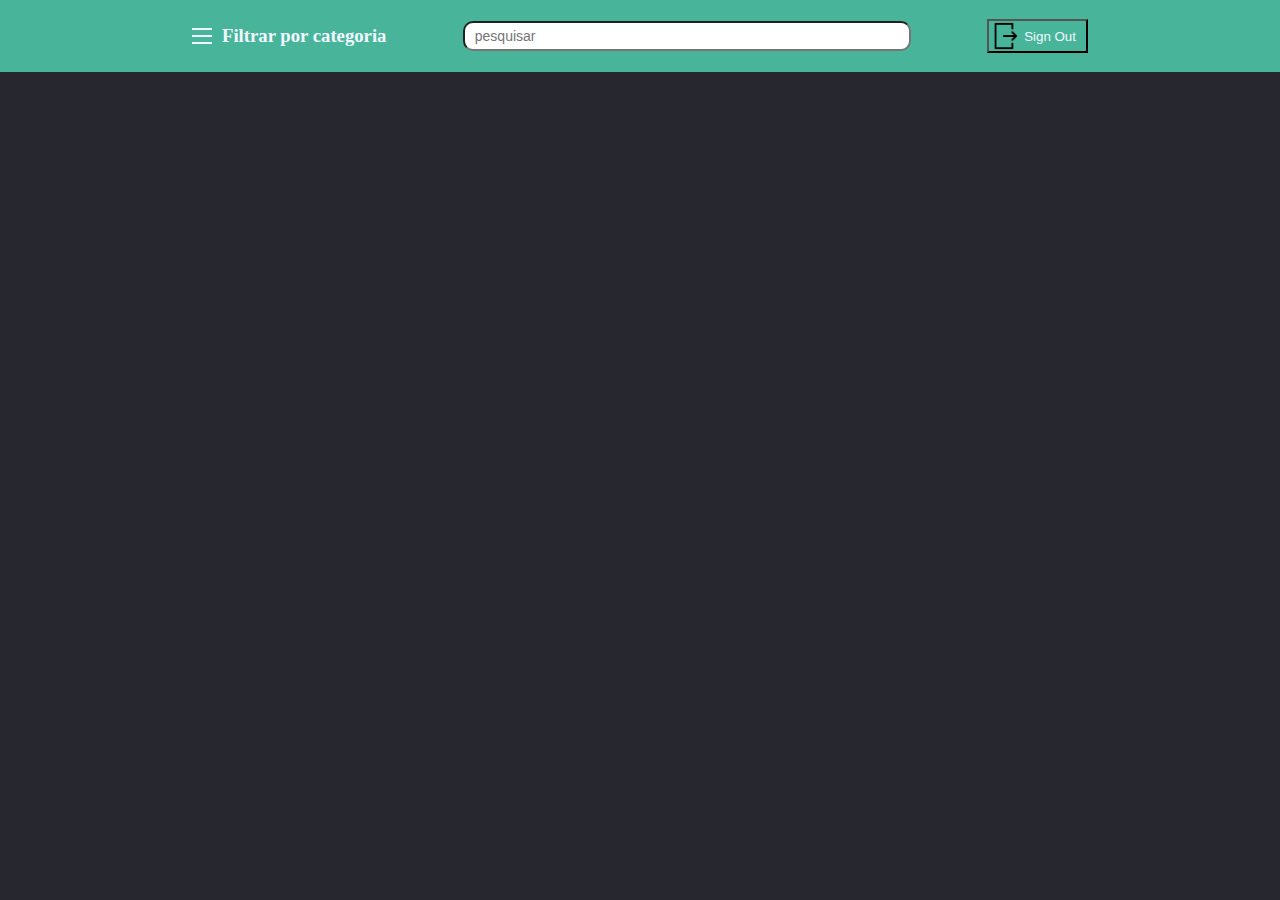
<file: index.html>
<!DOCTYPE html>
    <html lang="en">
    <head>
        <meta charset="UTF-8">
        <meta http-equiv="X-UA-Compatible" content="IE=edge">
        <meta name="viewport" content="width=device-width, initial-scale=1.0">
        <link rel="icon" type="image/x-icon" href="assets/logo.jpg">
        <link rel="stylesheet" href="css/style.css">
        <title>Low Prices</title>
    </head>
    <body class="body">
        <header class="header">
            <nav id="nav">
                <button id="nav-button"><span id="iconMenu"></span></button>
                <div id="nav-list"> 
                    <button class="menu-button" oncLick="filterProduct('all')">All</button>
                    <button class="menu-button" oncLick="filterProduct('electronics')">Electronics</button>
                    <button class="menu-button" oncLick="filterProduct('jewelery')">Jewelery</button>
                    <button class="menu-button" oncLick="filterProduct('mens-clothing')">Mens-clothing</button>
                    <button class="menu-button" oncLick='filterProduct("womens-clothing")'>Womens-clothing</button>
                </div>
                <h3>Filtrar por categoria</h3>
            </nav>
            <div class="div-search">
                <input type="search" id="search" placeholder="pesquisar" data-search>
            </div>
            <div class="div-perfil">
                <button class="button-signout">
                    <img src="/assets/signout_icon.png" alt="">
                    <p>Sign Out</p>
                </button>
            </div>
        </header>
        <main class="main">
            <section class="products-section" data-product-cards-container>
                <template data-product-template>
                    <a href="/product-description.html">
                        <figure class="card">          
                            <img src="" alt="" data-image>
                            <div class="card-description">
                                <h2 data-title></h2>
                                <p data-category></p>
                                <div>
                                    <h3>R$</h3>
                                    <h3 data-price></h3>
                                </div>
                            </div>
                        </figure>   
                    </a>
                </template>
            </section>
        </main>
    </body>
    <script src="js/script.js"></script>
</html>
</file>
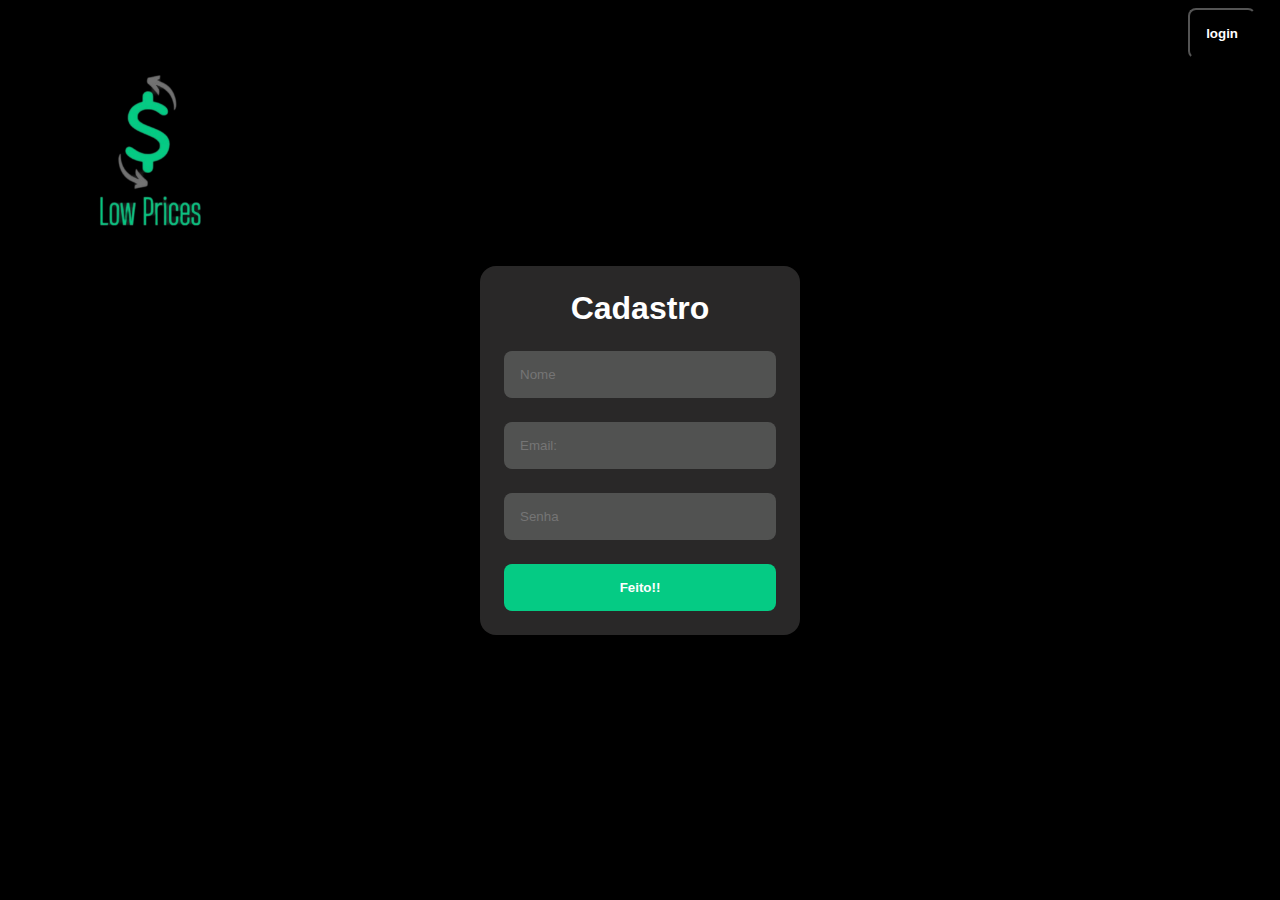
<file: registro.html>
<!DOCTYPE html>
<html lang="pt-br">
    <head>
        <meta charset="UTF-8">
        <meta http-equiv="X-UA-Compatible" content="IE=edge">
        <meta name="viewport" content="width=device-width, initial-scale=1.0">
        <title>Low Prices</title>
        <link rel="shortcut icon" href="assets/favicon.ico" type="image/x-icon">
        <link rel="stylesheet" href="css/login_registro.css">
    </head>
    <body>
        <img src="assets/low_price.png" alt="logo Low Price" class="logo">

        <nav id="toobar">
            <div style="margin-left: auto;">
                <a href="login.php"><button type="button" id="login" class="button-toobar">login</button></a>
            </div>
        </nav>

        <form action="cadastro.php" method="post" >
            <h1>Cadastro</h1>     
            <input type="text" placeholder="Nome" id="usuario" class="input"  name="nome" required>    
            <input type="email" placeholder="Email:" id="email" class="input" name="email" required>    
            <input type="password" placeholder="Senha" id="senha" class="input" name="senha" required>
            <button type = "submit" class="entrar" value="cadastro">Feito!!</button>
        </form>
    </body>
</html>
</file>
<file: css/style.css>
@import url('https://fonts.googleapis.com/css2?family=Roboto:wght@300&display=swap');
*{
    margin: 0;
    padding: 0;
    box-sizing: border-box;
    scroll-behavior: smooth;
}
:root{
    --primaryColor: #48b59a;
    --secondaryColor: #26272f;
}
a, button{
    text-decoration: none;
    transition: 0.3s;
    color: aliceblue;
}
a:hover , button:hover{
    opacity: 0.7;
    cursor: pointer;
}
/* ------------------------------------------------------------------------------------------------------------------------- */
.body{
    display: flex;
    flex-direction: column;
    align-items: center;
    background: var(--secondaryColor);
    overflow-x: hidden; 
    width: 100vw;
    color: aliceblue;
}
.header{
    display: flex;
    flex-direction: row;
    position: fixed;
    align-items: center;
    justify-content: space-between;
    width: 100vw;
    height: 8vh;
    padding: 0vh 15vw;
    z-index: 1;
    background-color: var(--primaryColor)
}
/* ---------------------------------------------------------------------------------------------------------------------------- */
#nav{
    display: flex;
    flex-direction: row;
    gap: 10px;
}
#nav-button{
    background-color: transparent;
    border: none;
}
#nav-list{
    display: flex;
    flex-direction: column;
    align-items: center;
    justify-content: space-around;
    position: absolute;
    transform: translateX(-100%);
    top: 8vh;
    left: 0;
    width: 30vw;
    height: 92vh;
    background-color: var(--primaryColor);
    list-style: none;
    transition: transform 0.3s ease-in;
}
.menu-button{
    width: 80%;
    height: 18%;
    background-color: var(--secondaryColor);
}
.button-active{
    background-color: #48b59a;
}
#nav.active #nav-list{
    transform: translateX(0%);
}
#iconMenu{
    display: block;
    background-color: none;
    border-top: 2.5px solid aliceblue;
    width: 20px;
}
#iconMenu:hover{
    cursor: pointer;
}
#iconMenu::after, #iconMenu::before{
    content: "";
    color: aliceblue;
    display: block;
    width: 20px;
    height: 2px;
    background: currentColor;
    margin-top: 5px;
    transition: 0.3s;
    position: relative;
}
#nav.active #iconMenu{
    border-top-color: transparent;
}
#nav.active #iconMenu::before{
    transform: rotate(135deg);
}
#nav.active #iconMenu::after{
    transform: rotate(-135deg);
    top: -7px;
}
/* ------------------------------------------------------------------------------------------------------------------- */
.div-search{
    display: flex;
    flex-direction: row;
    align-items: center;
    width: 50%;
    gap: 10px;
}
.div-search input{
    width: 100%; 
    height: 30px;
    border-radius: 10px;
    padding: 10px;
    font-size: 14px;
}
.div-perfil{
    display: flex;
    flex-direction: column;
}
.button-signout{
    display: flex;
    flex-direction: row;
    align-items: center;
    background-color: transparent;
    padding-right: 10px;
}
.button-signout img {
    width: 30px;
    margin-right: 5px;
}
.button-signout:hover{
    background-color: var(--secondaryColor)
}
/* -------------------------------------------------------------------------------------------- */
.main{
    display: flex;
    flex-direction: column;
    font-family: 'Roboto', sans-serif;
    width: 70%;
    margin-top: 80px;
}
.products-section{
    display: grid;
    grid-template-columns: repeat(auto-fill, minmax(250px, 1fr));
}
.card{
    display: flex;
    flex-direction: column;
    width: 90%;
    height: 460px;
    margin: 30px 5px;
    border: 5px solid var(--primaryColor);
    background-color: rgb(155, 152, 152);
    color: black;
}
.card img{
    width: 100%;
    height: 300px;
}
.card-description{
    display: flex;
    flex-direction: column;
    padding: 5px;
}
.card-description h2{
    display: -webkit-box;
    -webkit-line-clamp: 2;
    -webkit-box-orient: vertical;
    overflow: hidden;
    text-overflow: ellipsis;
}
.card-description div{
    display: flex;
    flex-direction: row;
}
.hidden{
    display: none;
}
</file>
<file: css/login_registro.css>
*{
    margin: 0px;
    padding: 0px;
    box-sizing: border-box;
}


body{
    font-family: Arial, Helvetica, sans-serif;
   
    width: 100vw;
    height: 100vh;
    display: flex;
    flex-direction:column;
    align-items: center;
    justify-content: center;
    position: relative;
    background-color: black;
  
    
}

nav#toobar{

    width: 100vw;

    padding: 8px 24px;

    display: flex;
    flex-direction: row;
    justify-content: space-between;
    background-color: back;
    position: absolute;
    top:0;

}

.logo{
    width: auto;
    height: 300px;
    position: absolute;
    top: 0;
    left: 0;
    z-index: 10;


}


.button-toobar{

    width: fit-content;
    background-color: black;
    font-weight: bold;
    color: #FFF;
    cursor: pointer;
    padding: 16px;
    border-radius: 8px;
    transition: 0.3s;
}

.button-toobar:hover{

    background-color: #05cb84;

}

form{


    width: 320px;
    display: flex;
    padding: 24px;
    background-color: #FFF;
    flex-direction: column;
    gap: 24px;
    align-items: center;
    border-radius: 16px;
    background-color: #292828;
    color: #FFF;
}

.input{
    width: 100%;
    padding: 16px;
    border-radius: 8px;
    background-color:#515251 ;
    border: none;
}

.entrar{

    width: 100%;
    padding: 16px;
    border-radius: 8px;
    background-color:#05cb84 ;
    border: none;
    transition: 0.5s;
    font-weight: bold;
    color: #FFF;
}

.entrar:hover{

    filter: brightness(0.6);
}
</file>
